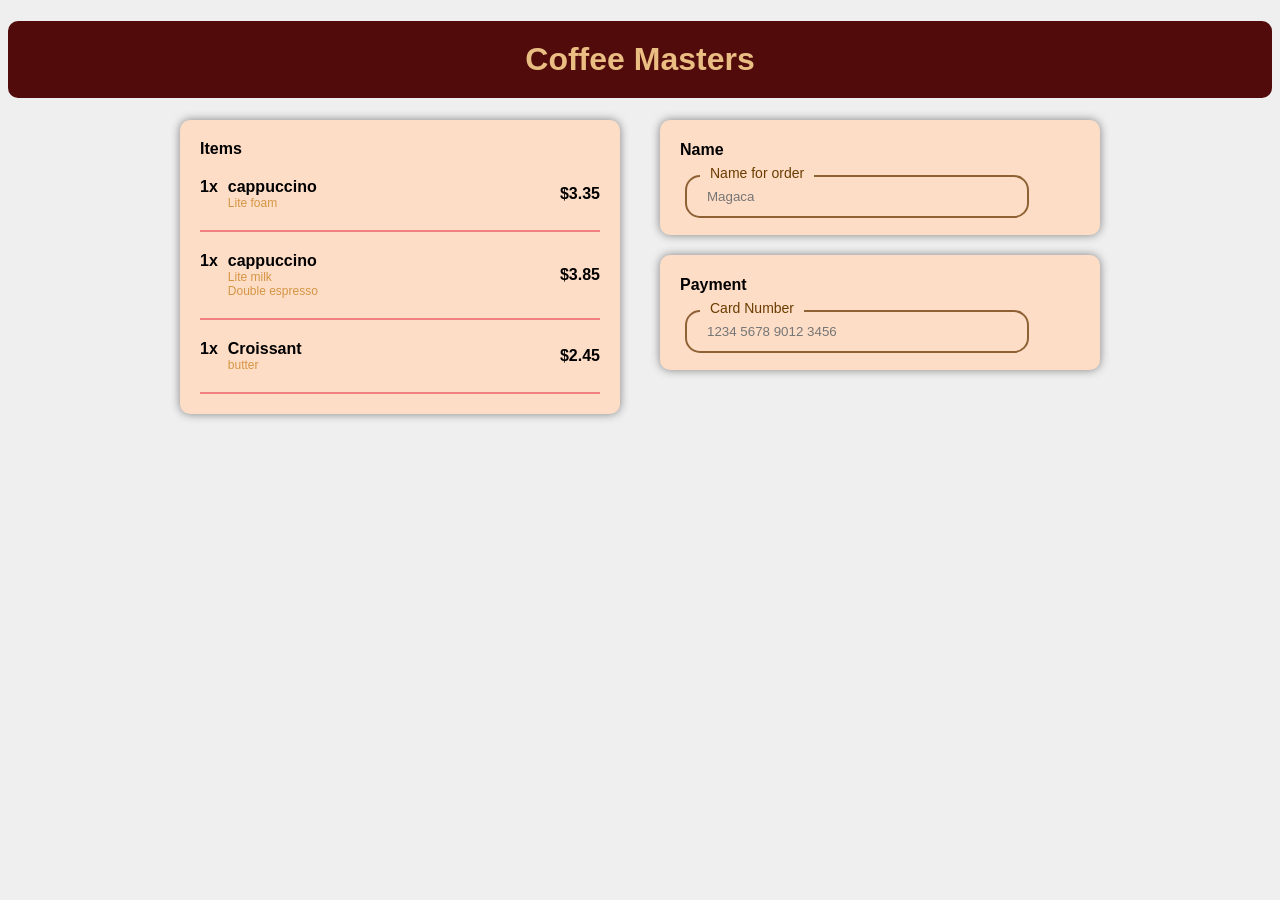
<file: projectcoffee/index.html>
<!DOCTYPE html>
<head>
    <title>
        Coffee shop
    </title>
    <style>
.maintitle {
text-align: center;
background-color: rgb(82, 11, 11);
color: rgb(234, 189, 130);
padding: 20px;
border-radius: 10px;

}
body {
    background-color: #efefef;
    font-family:arial;

}

.container {
display: flex;
justify-content: center;
margin-top: 40  px;
gap: 40px;

}
.card {
    background-color: rgb(254, 221, 199);
    width: 400px;
    padding:20px;
    border-radius:10px;
    box-shadow: 0px 0px 10px gray;
    
}
.item {

   display: flex;

   justify-content: space-between;

   align-items: center;
   gap:20px;
   margin-top:20px;
font-weight: bold;
}
.item-left {
    display: flex;
    gap:10px;
    align-items: flex-start;
}
p {
    margin:0px;

}
.coffee-name {
    font-weight: bold;
}
 .coffee-info {
    color:rgb(212, 149, 67);
  font-size: 12px;

   font-weight: normal;
}
  

.item {
    border-bottom: 2px solid lightcoral;
    padding-bottom: 20px;
    margin-top: 20px;
}

input {

    width: 300px;
    padding:10px;
    border-radius: 10px;

}

input {

   width: 300px;

   padding: 12px 20px;

   border: 2px solid rgb(143, 98, 53);

   border-radius: 15px;

   background-color: rgb(254, 221, 199);

}
.input-group {

   position: relative;
display: inline-block;
padding: 0 5px;
}
label {

   position: absolute;

   top: -10px;

   left: 20px;

   background-color: rgb(254, 221, 199);

   padding: 0 10px;

   color: rgb(106, 60, 0);

   font-size: 14px;

}

.small-card {
height: 90px;
padding-top: 5px;
}
h3 {

   font-size: 16px;

   font-weight: bold;

}
.items {
    font-weight: bold;

}

.right-side {

display: flex;

flex-direction: column;

gap: 20px;

}

    </style>

</head>
<body>
<h1 class="maintitle"> Coffee Masters </h1>

<div class="container">
<div class="card">
  <p class="items"> Items</p>  
    
     <div class="item">
    <div class="item-left">
       <p> 1x </p> 
       <div> <p class="coffee-name"> cappuccino </p>
            <p class="coffee-info">Lite foam</p>
    </div>
        
    </div>
    $3.35
  </div>
   <div class="item">
    <div class="item-left">
       <p> 1x </p> 
       <div> <p class="coffee-name"> cappuccino </p>
            <p class="coffee-info">Lite milk</p>
            <p class="coffee-info">Double espresso</p>
    </div>
         </div>
    $3.85
  </div>
   <div class="item">
    <div class="item-left">
       <p> 1x </p> 
       <div> <p class="coffee-name"> Croissant </p>
            <p class="coffee-info"> butter</p>
            </div>
</div>
    $2.45
  </div>
  </div>
  <div class="right-side">
  <div class="card small-card">
   <h3> Name</h3>
   <div class="input-group"> <label> Name for order </label>
           <input type="text" placeholder="Magaca">
        </div>
        </div>
<div class="card small-card">

   <h3>Payment</h3>
   <div class="input-group">   <label>Card Number</label>   
    <input type="text" placeholder="1234 5678 9012 3456">
    
</div>
</div>
</div>


</body>

</html>
</file>
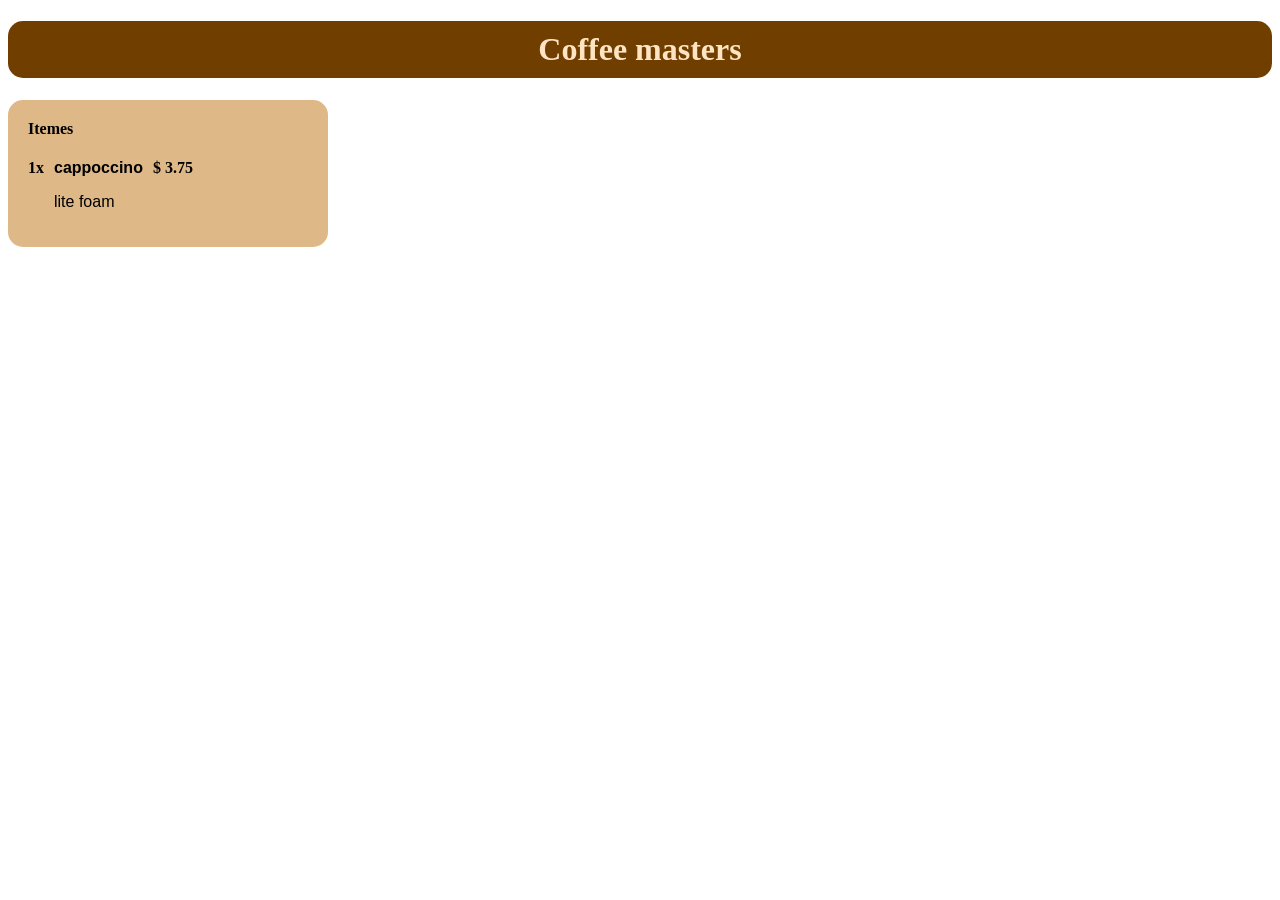
<file: barasho/index.html/index.html>
<!DOCTYPE html>
<head>
<title> Coffee shop</title>
<style>
.main-title {
text-align: center;
background-color: rgb(112, 63, 0);
color: bisque;
border-radius: 15px;
padding: 10px;
}
.container {
    background-color: burlywood;
    display: flex;
    width: 300px;
    padding: 10px;
    gap: 20px;
    border-radius: 15px;
}

.card {
    padding: 10px;
}
.items {
    margin-top: 0px;
}
.coffee-name {
    font-weight: bold;
    display: flex;
    margin-top: 0px;
    font-weight: bold;
    font-family: arial;
    font-size: 13;
    align-items: flex-end;
}
.item-left {
    display: flex;
    gap:10px;
    align-items: flex-start;
    font-weight: bold;
    padding: 0px;
    margin-top: 0px;
}
.Number {
    margin-top: 0px;
}
.coffee-info {
    font-family: arial;
    font-weight: normal;
    margin-top: 0px;
    padding: 0px;
    gap:0px;
    font-size: 12px/;
}
</style>

</head>
<body>
<h1 class="main-title"> Coffee masters</h1>
<div class="container">
<div class="card">
   <h4 class="items">  Itemes</h4>
   <div class="item"> 
    <div class="item-left">
    <p class="Number"> 1x </p>
    <div> <p class="coffee-name"> cappoccino </p>
        <p class="coffee-info"> lite foam </p> 

        </div>
        $ 3.75
        </div>
        
    </div>
</div>

</div>

</body>
</file>
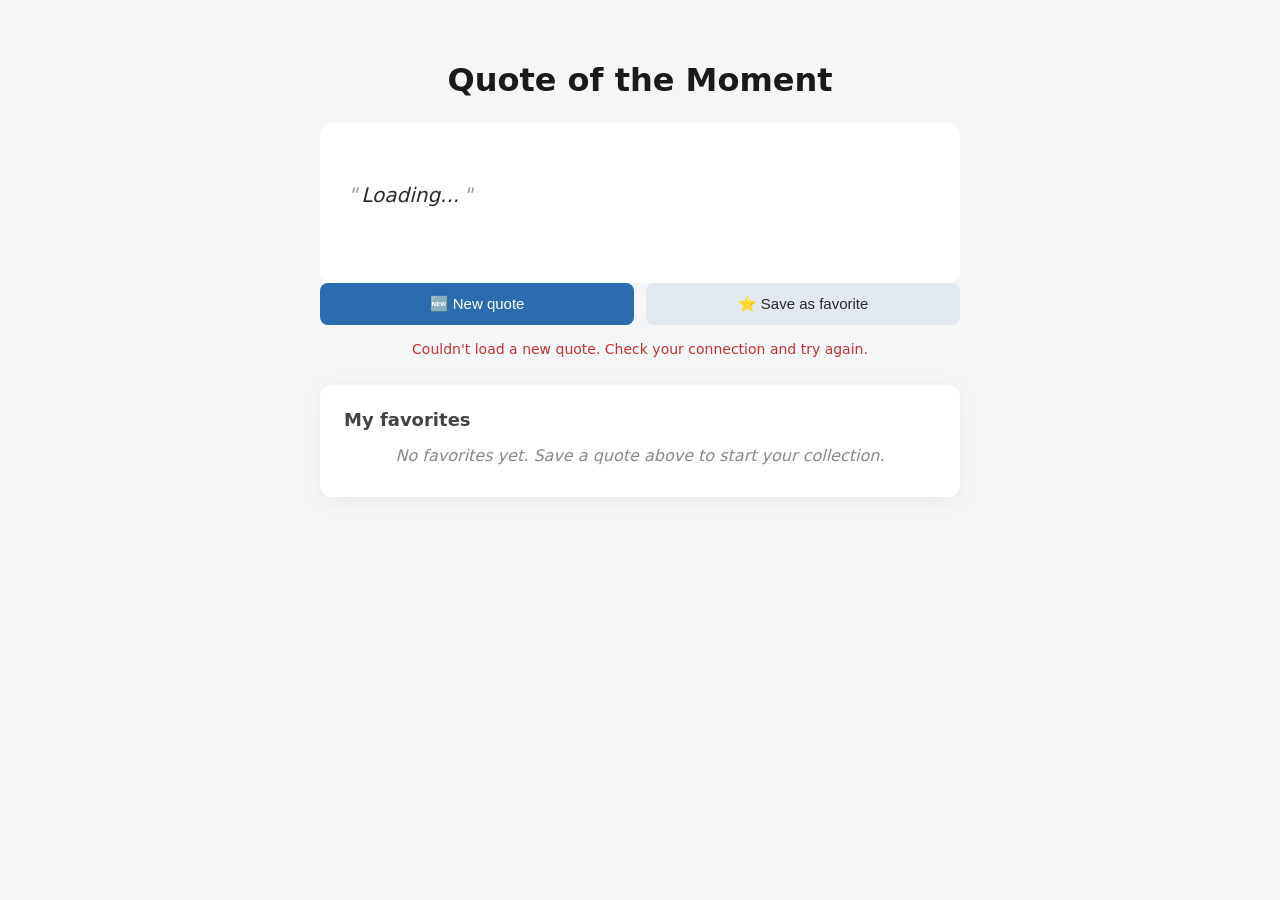
<file: bio-card/QUOTE-CARD/index.html>
<!DOCTYPE html>
<html lang="en">
    <head>
        <meta charset="UTF-8">
        <meta name="viewport" content="width=device-width, initial-scale=1.0">
        <title>
            Random quote  </title>
            <link rel="stylesheet" href="style.css">
    </head>
    <body>
        <div class="container">
        <h1> Quote of the Moment </h1>    
        <section id="quote-card" class="quote-card">
            <p id="quote-text" class="quote-text">Loading...</p>
            <p id="quote-author" class="quote-author"></p>
        </section>

        <div class="actions">
            <button id="new-quote-btn" class="btn btn--primary"> 
               🆕 New quote
            </button>
            <button id="save-quote-btn" class="btn btn--secondary">
                ⭐ Save as favorite
            </button>
        </div>


        <p id="status-message" class="status"></p>

        <section class="favorites">
            <h2> My favorites </h2>
            <ul id="favorites-list" class="favorites-list"></ul>
            <p id="favorites-empty" class="favorites-empty">
                No favorites yet. Save a quote above to start your collection.
            </p>

        </section>
        
        
        </div>
        <script src="script.js"></script>
    </body>
</html>
</file>
<file: bio-card/QUOTE-CARD/style.css>
* {
    box-sizing: border-box;
}
body {
    margin: 0;
    min-height:100vh;
    background-color: #f4f6f8;
    color: #1a1a1a;
    font-family: system-ui, -apple-system, BlinkMacSystemFont, 'Segoe UI', Roboto, sans-serif; padding: 40px 20px;
}

.container {
    max-width: 640px;
    margin: 0 auto;
}
h1 {
    text-align: center;
    color: #1a1a1a;
    margin-bottom: 24px;
}
h2 {
    font-size: 18px;
    color:#444;
    margin-top: 0;
    margin-bottom: 16px;
}
.quote-card {
    background-color: white;
    border-radius: 12px;
    padding: 32px 28px;
    box-shadow: 0 4px 20px rgba(0, 0, 0, 0.06)
    margin-bottom: 20px;
    min-height: 160px;
    display: flex;
    flex-direction: column;
    justify-content: center;
}

.quote-card.is-loading {
    opacity: 0.5;
}
.quote-text {
font-size: 20px;
line-height: 1.5;
margin: 0 0 16px 0;
font-style: italic;
color: #2a2a2a;
}
.quote-text::before { content: '"'; margin-right: 4px; color: #999; }
.quote-text::after { content: '"'; margin-left: 4px; color: #999; }
.quote-author {
font-size: 14px;
color: #666;
margin: 0;
text-align: right;
font-weight: 500;
}
.quote-author:not(:empty)::before { content: "— "; }
.actions {
display: flex;
gap: 12px;
margin-bottom: 16px;
flex-wrap: wrap;
}
.btn {
padding: 12px 20px;
border: none;
border-radius: 8px;
font-size: 15px;
cursor: pointer;
font-weight: 500;
transition: transform 0.15s ease, background-color 0.15s ease;
flex: 1;
min-width: 140px;
}
.btn:hover:not(:disabled) { transform: translateY(-2px); }
.btn:disabled { opacity: 0.5; cursor: not-allowed; }
.btn--primary {
background-color: #2b6cb0;
color: white;
}
.btn--primary:hover:not(:disabled) { background-color: #1e4e8c; }
.btn--secondary { background-color: #e2e8f0;
color: #2a2a2a;
}
.btn--secondary:hover:not(:disabled) { background-color: #cbd5e0; }
.status {
text-align: center;
font-size: 14px;
min-height: 20px;
margin: 0 0 24px 0;
color: #666;
}
.status.is-error { color: #c53030; }
.status.is-success { color: #2f855a; }
.favorites {
background-color: white;
border-radius: 12px;
padding: 24px;
box-shadow: 0 4px 20px rgba(0, 0, 0, 0.06);
}
.favorites-list {
list-style: none;
padding: 0;
margin: 0;
}
.favorite-item {
display: flex;
justify-content: space-between;
align-items: flex-start;
gap: 12px;
padding: 14px 0;
border-bottom: 1px solid #eee;
}
.favorite-item:last-child { border-bottom: none; }
.favorite-content { flex: 1; }
.favorite-text {
font-size: 15px;
margin: 0 0 4px 0;
line-height: 1.4;
}
.favorite-author {
font-size: 13px;
color: #888;
margin: 0;
}
.remove-btn {
background: none;
border: 1px solid #ddd;
color: #c53030;
padding: 4px 10px;
border-radius: 6px;
cursor: pointer;
font-size: 13px;
flex-shrink: 0;
}
.remove-btn:hover {
background-color: #fff5f5;
border-color: #c53030;
}
.favorites-empty {
color: #888;
font-style: italic;
text-align: center;
margin: 8px 0;
}
</file>
